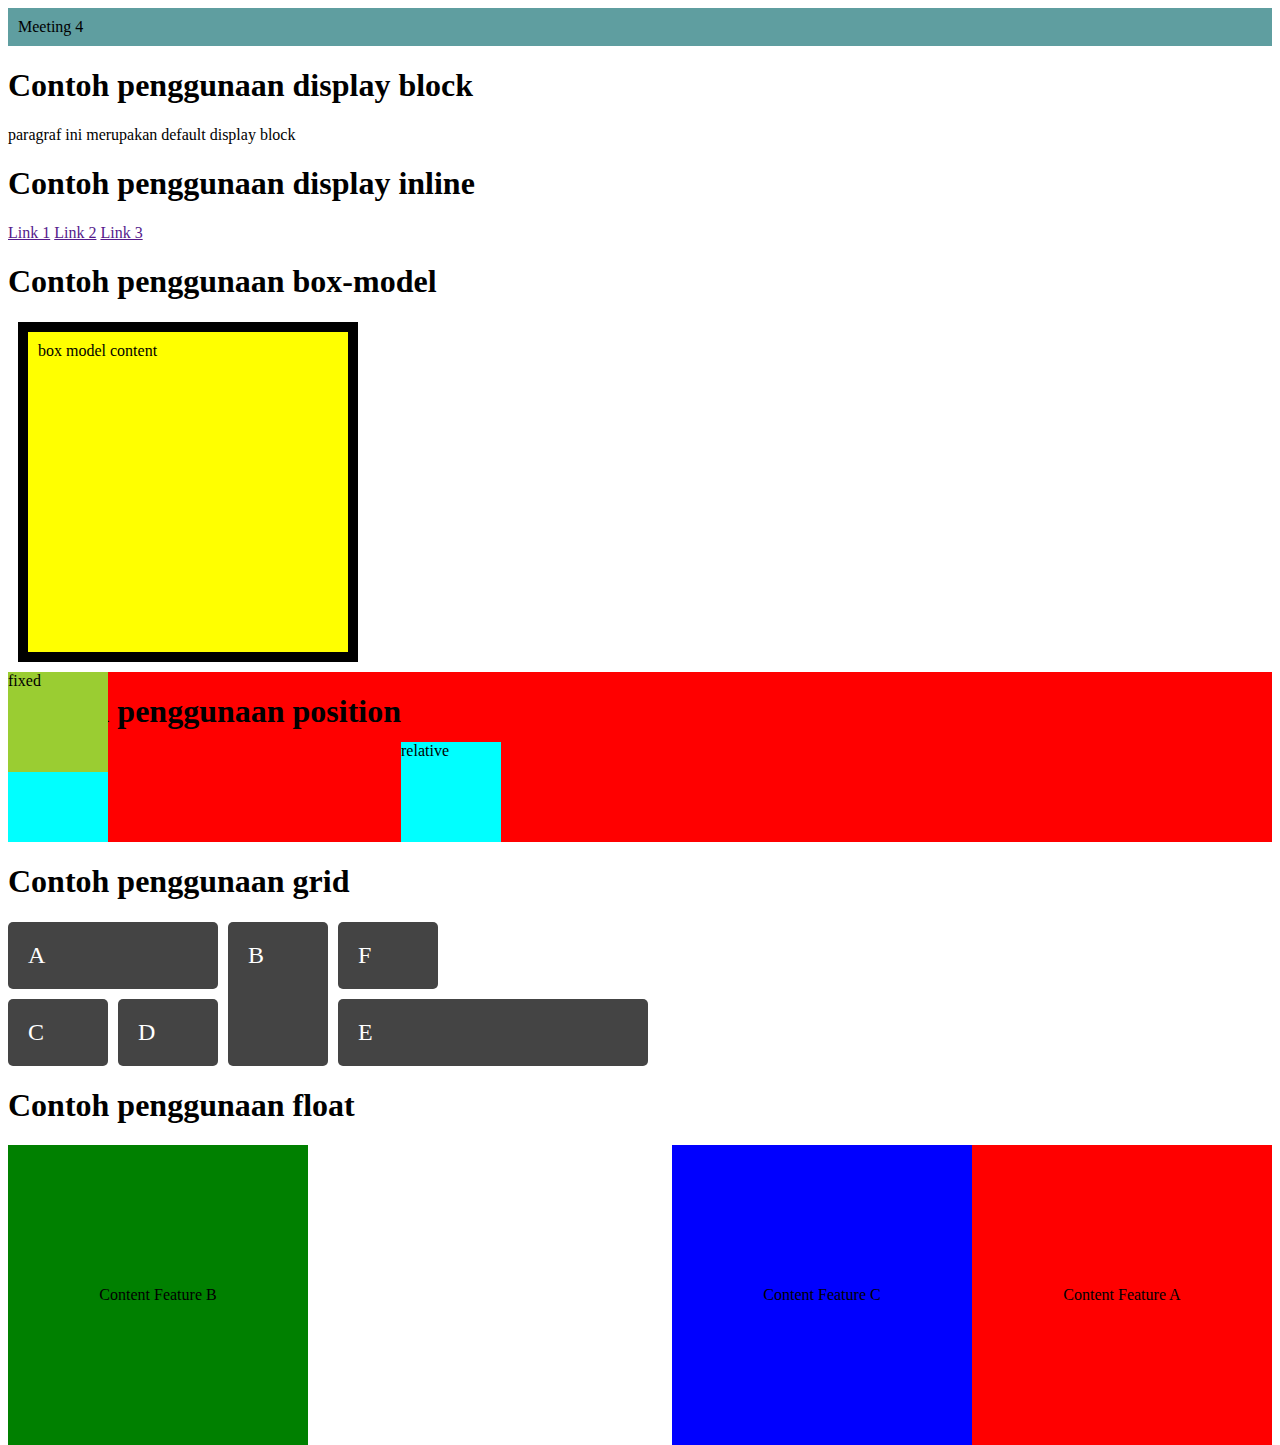
<file: index.html>
<!DOCTYPE html>
<html lang="en">
<head>
  <meta charset="UTF-8">
  <meta http-equiv="X-UA-Compatible" content="IE=edge">
  <meta name="viewport" content="width=device-width, initial-scale=1.0">
  <link rel="stylesheet" href="index.css">
  <title>Pertemuan 4</title>
</head>
<body>
  <main>
    <section>
      <nav id="header" class="sticky">
        Meeting 4
      </nav>
      <section id="display-block">
        <h1>Contoh penggunaan display block</h1>
        <div>
          <p>paragraf ini merupakan default display block</p> 
        </div>
      </section>
      <section id="display-inline">
        <h1>Contoh penggunaan display inline</h1>
        <div>
          <a href="">Link 1</a>
          <a href="">Link 2</a>
          <a href="">Link 3</a>
        </div>
      </section>
      <section id="box-model">
        <h1>Contoh penggunaan box-model</h1>
        <div class="box-model">
          box model content
        </div>
      </section>
      <section id="position" class="position">
        <h1>Contoh penggunaan position</h1>
        <div class="relative">
          relative
        </div>
        <div class="absolute">
          absolute
        </div>
        <div class="fixed">
          fixed
        </div>
      </section>

      <section id="grid" >
        <h1>Contoh penggunaan grid</h1>
        <div class="grid">
          <div class="box a">A</div>
          <div class="box b">B</div>
          <div class="box c">C</div>
          <div class="box d">D</div>
          <div class="box e">E</div>
          <div class="box f">F</div>
        </div>
      </section>

      <section id="content" class="float">
        <h1>Contoh penggunaan float</h1>
        <div class="content-section-a">
          Content Feature A
        </div>
        <div class="content-section-b">
          Content Feature B
        </div>
        <div class="content-section-c">
          Content Feature C
        </div>
      </section>
  </main>
</body>
</html>
</file>
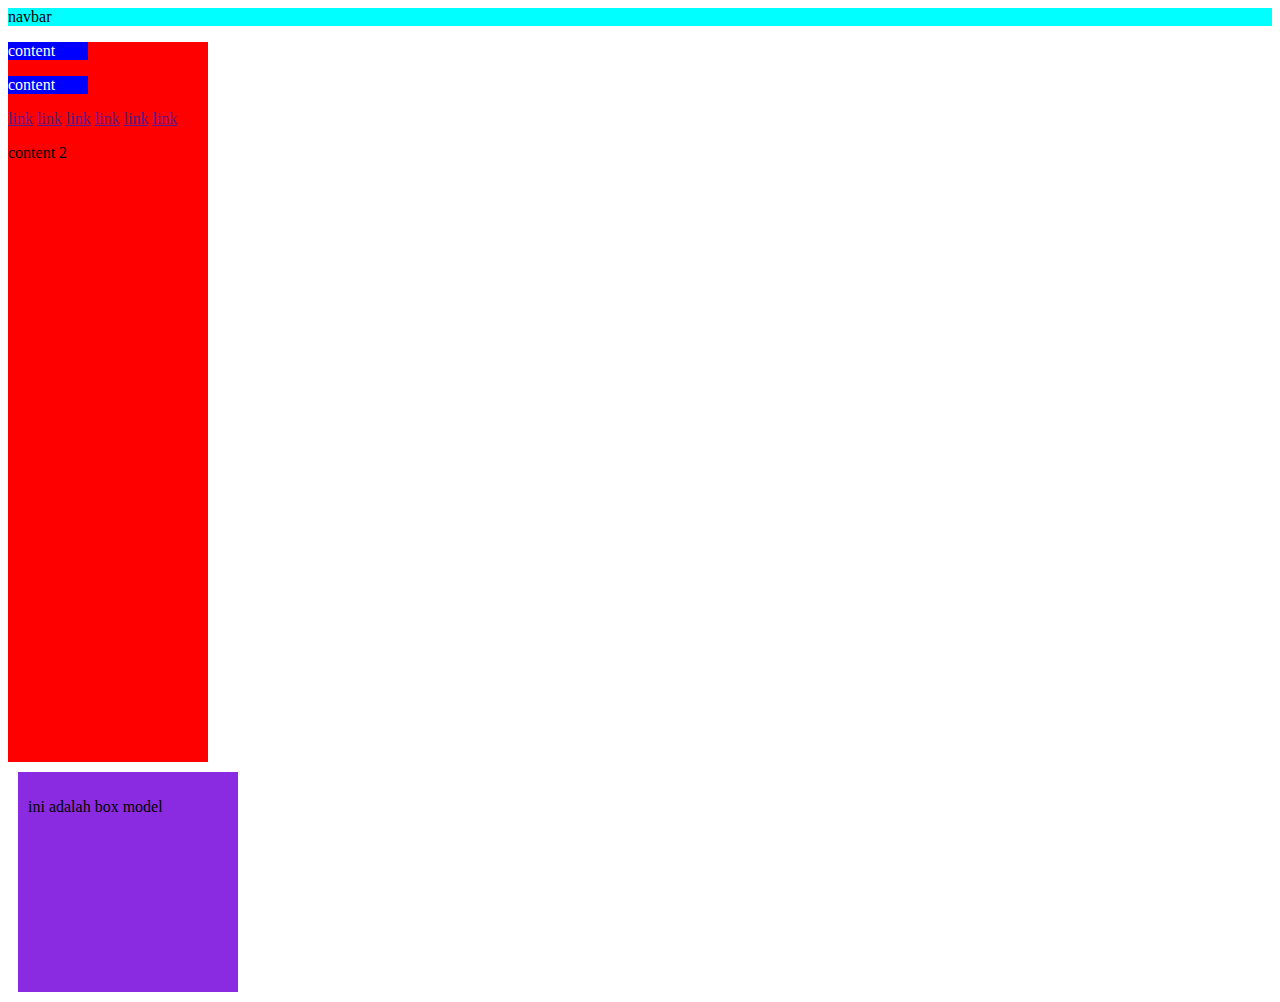
<file: meeting4.html>
<!DOCTYPE html>
<html lang="en">
<head>
  <meta charset="UTF-8">
  <meta http-equiv="X-UA-Compatible" content="IE=edge">
  <meta name="viewport" content="width=device-width, initial-scale=1.0">
  <title>Meeting 4</title>
  <link rel="stylesheet" href="meeting4.css">
</head>
<body>
  <main>
    <nav class="navbar">navbar</nav>
    <section id="display">
      <div class="display-block">
        <p class="display-content">content</p>
        <p class="display-content">content</p>
        <a href="">link</a>
        <a href="">link</a>
        <a href="">link</a>
        <a href="">link</a>
        <a href="">link</a>
        <a href="">link</a>
      </div>
      <div class="display-block-2">
        <p>content 2</p>
      </div>
    </section>
    <!-- <section id="position">
      <div class="fixed">
        <p>fixed</p> 
      </div>
      <div class="absolute">
        absolute
      </div>
      <div class="relative">
        relative
      </div>
    </section> -->
    <section id="box-model">
      <div class="box-model">
        <p>ini adalah box model</p>
      </div>
    </section>
  </main>
</body>
</html>
</file>
<file: index.css>
.box-model{
  padding:10px;
  margin:10px;
  border:10px solid black;
  width: 300px;
  height: 300px;
  background-color: yellow;
}

.position{
  display: flex;
  background-color: red;
}

.relative{
  margin-top: 70px;
  height: 100px;
  width: 100px;
  position: relative;
  background-color: aqua;
}

.sticky{
  position: sticky;
  background-color: cadetblue;
  top:0;
  padding: 10px;
}

.absolute{
  margin-top: 70px;
  height: 100px;
  width: 100px;
  position: absolute;
  background-color: aqua;
}

.fixed{
  height: 100px;
  width: 100px;
  position: fixed;
  background-color:yellowgreen;
}

.content-section-a{
  display: flex;
  width: 300px;
  height: 300px;
  justify-content: center;
  align-items: center;
  background-color: red;
  float: right;
}

.content-section-b{
  display: flex;
  width: 300px;
  height: 300px;
  justify-content: center;
  align-items: center;
  background-color: green;
  float: left;
}

.content-section-c{
  display: flex;
  width: 300px;
  height: 300px;
  justify-content: center;
  align-items: center;
  background-color: blue;
  float:right;
}

.float{
  display: block;
  width: 100%;
  height: 100%;
}

.grid {
  position: relative;
  display:grid;
  grid-gap: 10px;
  grid-template-columns: 100px 100px 100px 100px 200px;
  /*100px -> 3 kolom dengan lebar 100px*/
  background-color: #fff;
  color: #444;
}

.box {
  background-color: #444;
  color: #fff;
  border-radius: 5px;
  padding: 20px;
  font-size: 150%;
}

.a {
  grid-column: 1 / 3;
  grid-row: 1;
}
.b {
  grid-column: 3 ;
  grid-row: 1 / 3;
}
.c {
  grid-column: 1 ;
  grid-row: 2 ;
}
.d {
  grid-column: 2;
  grid-row: 2;
}

.e {
  grid-column: 4/6;
  grid-row: 2;
}
</file>
<file: meeting4.css>
.navbar{
 position:sticky; /*relative, absolute, fixed*/
 width: 100%;
 background-color: aqua;
 top:0;
 
}

#display{
  width: 200px;
  height: 80vh; /*vertical height*/
  background-color: red;
  /* color: white; */
}

.display-block{
  display: block;
  color: white
}

.display-block-2{

}

.display-content{
  /* color: yellow; */
  width: 80px;
  background-color: blue;
}

#position{
  display: flex;
  flex-direction: row;
  flex-wrap:nowrap;
}

.fixed{
  display: flex;
  align-items: center;
  justify-content: center;
  width: 100px;
  height: 100px;
  background-color: yellow;
  position: fixed;
}

.absolute{
  position: absolute;
  float: right;
  width: 300px;
  height: 300px;
  right: 0;
  background-color: blue;
}

.relative{
  position:relative;
  width: 300px;
  height: 300px;
  background-color: green;
}

.box-model{
  width: 200px;
  height: 200px;
  padding: 10px;
  margin: 10px;
  background-color: blueviolet;
}
</file>
